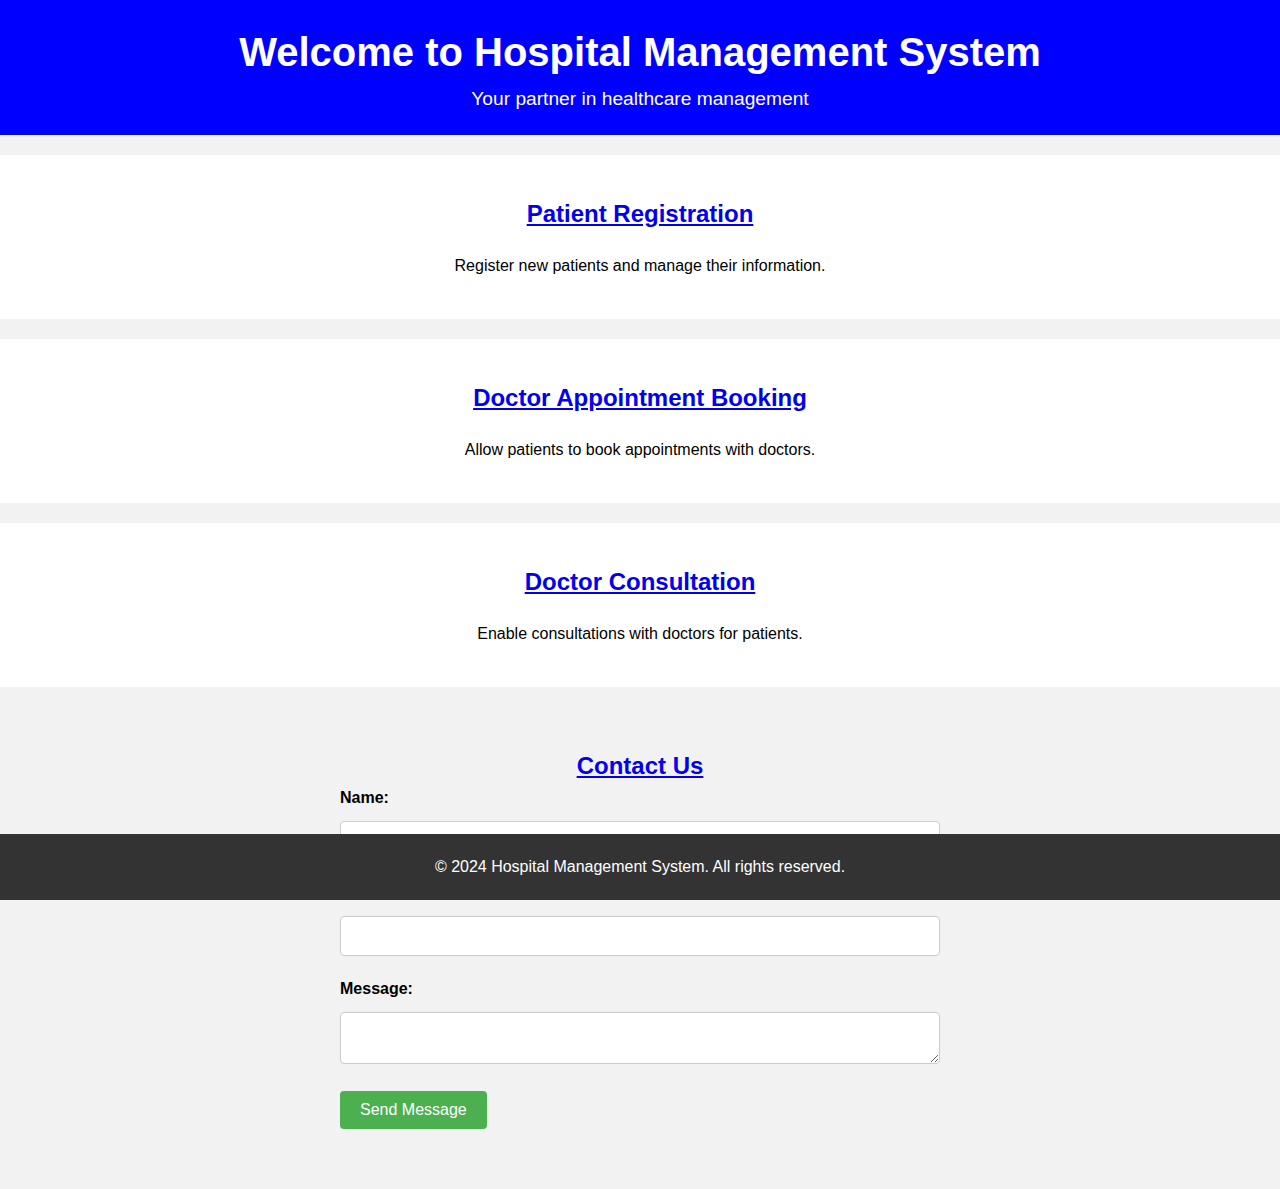
<file: src/main/resources/static/index.html>
<!DOCTYPE html>
<html lang="en">
<head>
    <meta charset="UTF-8">
    <meta name="viewport" content="width=device-width, initial-scale=1.0">
    <title>Hospital Management System</title>
    <link rel="stylesheet" href="styles.css">
</head>
<body>
<header>
    <div class="container">
        <h1>Welcome to Hospital Management System</h1>
        <p>Your partner in healthcare management</p>
    </div>
</header>

<main>
    <section class="feature">
        <div class="container">
            <h2><a href="patient-registration.html">Patient Registration</a></h2>
            <p>Register new patients and manage their information.</p>
        </div>
    </section>

    <section class="feature">
        <div class="container">
            <h2><a href="appointment-booking.html">Doctor Appointment Booking</a></h2>
            <p>Allow patients to book appointments with doctors.</p>
        </div>
    </section>

    <section class="feature">
        <div class="container">
            <h2><a href="doctor-consultation.html">Doctor Consultation</a></h2>
            <p>Enable consultations with doctors for patients.</p>
        </div>
    </section>

    <section class="contact">
        <div class="container">
            <h2><a href="contact-us.html">Contact Us</a></h2>
            <form>
                <label for="name">Name:</label>
                <input type="text" id="name" name="name" required>

                <label for="email">Email:</label>
                <input type="email" id="email" name="email" required>

                <label for="message">Message:</label>
                <textarea id="message" name="message" required></textarea>

                <button type="submit">Send Message</button>
            </form>
        </div>
    </section>
</main>

<footer>
    <div class="container">
        <p>&copy; 2024 Hospital Management System. All rights reserved.</p>
    </div>
</footer>

</body>
</html>
</file>
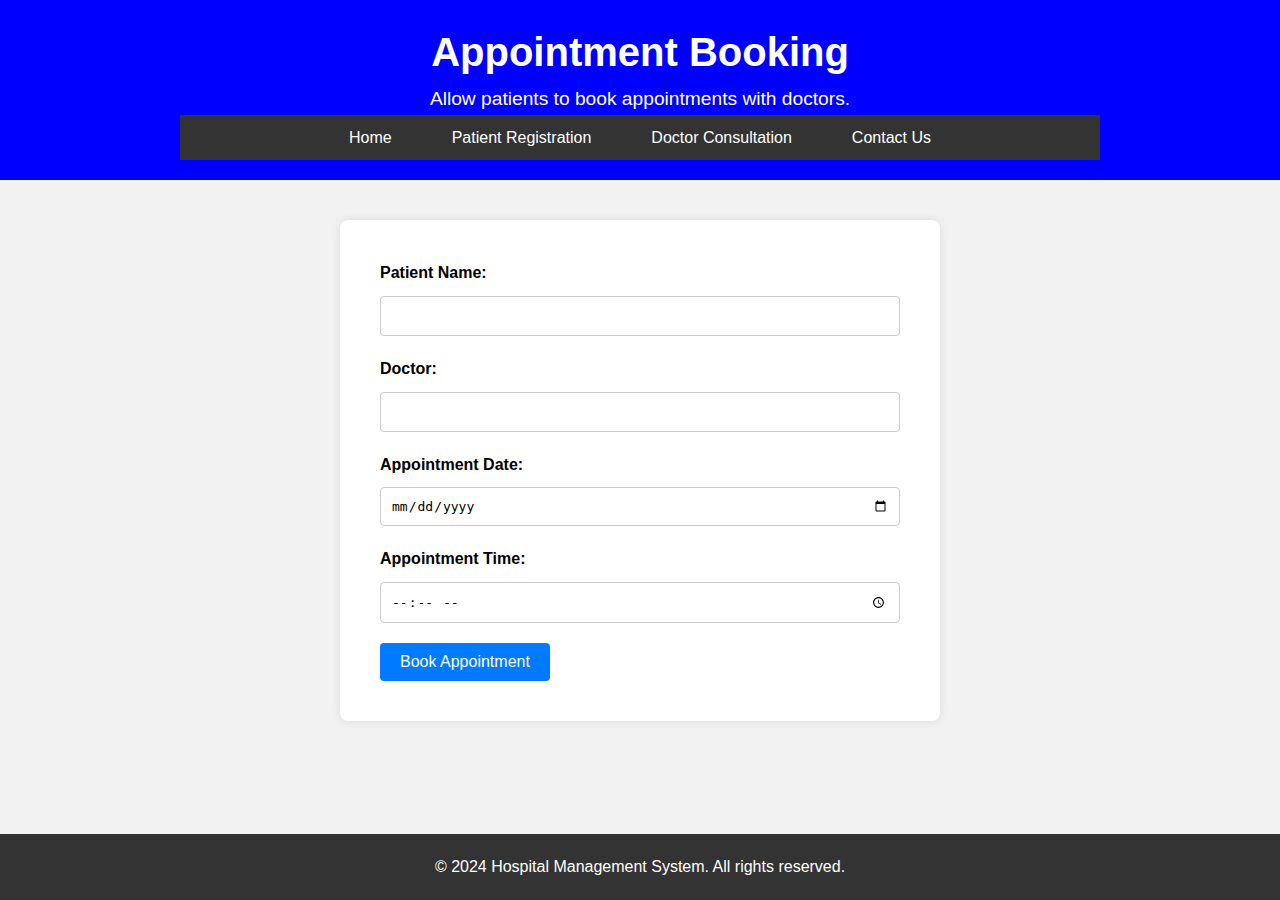
<file: src/main/resources/static/appointment-booking.html>
<!DOCTYPE html>
<html lang="en">
<head>
    <meta charset="UTF-8">
    <meta name="viewport" content="width=device-width, initial-scale=1.0">
    <title>Appointment Booking - Hospital Management System</title>
    <link rel="stylesheet" href="styles.css">
</head>
<body>
<header>
    <div class="container">
        <h1>Appointment Booking</h1>
        <p>Allow patients to book appointments with doctors.</p>
        <nav>
            <ul>
                <li><a href="index.html">Home</a></li>
                <li><a href="patient-registration.html">Patient Registration</a></li>
                <li><a href="doctor-consultation.html">Doctor Consultation</a></li>
                <li><a href="contact-us.html">Contact Us</a></li>
            </ul>
        </nav>
    </div>
</header>

<main>
    <section class="appointment-form">
        <div class="container">
            <form id="appointmentForm">
                <label for="patientName">Patient Name:</label>
                <input type="text" id="patientName" name="patientName" required>

                <label for="doctor">Doctor:</label>
                <input type="text" id="doctor" name="doctor" required>

                <label for="appointmentDate">Appointment Date:</label>
                <input type="date" id="appointmentDate" name="appointmentDate" required>

                <label for="appointmentTime">Appointment Time:</label>
                <input type="time" id="appointmentTime" name="appointmentTime" required>

                <button type="submit">Book Appointment</button>
            </form>
        </div>
    </section>
</main>

<footer>
    <div class="container">
        <p>&copy; 2024 Hospital Management System. All rights reserved.</p>
    </div>
</footer>

<script>
    document.getElementById('appointmentForm').addEventListener('submit', function(event) {
        event.preventDefault(); // Prevent default form submission

        // Example: Get form data
        const formData = new FormData(this);

        // Example: Log form data (you can send it to a backend service here)
        console.log({
            patientName: formData.get('patientName'),
            doctor: formData.get('doctor'),
            appointmentDate: formData.get('appointmentDate'),
            appointmentTime: formData.get('appointmentTime')
        });

        // Example: Display confirmation message
        alert('Appointment booked successfully!');

        // Example: Redirect to another page
        // window.location.href = 'appointment-success.html';
    });
</script>
</body>
</html>
</file>
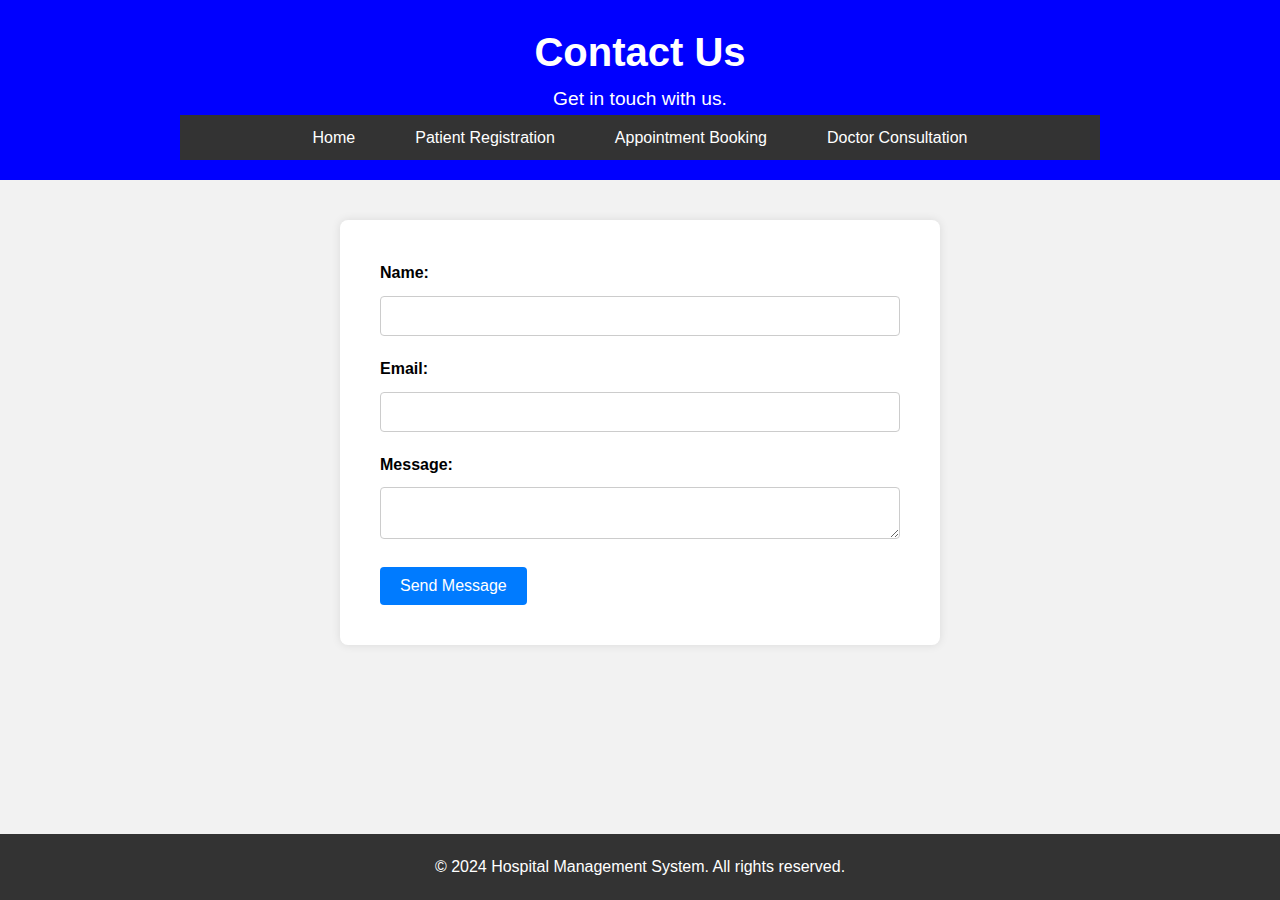
<file: src/main/resources/static/contact-us.html>
<!DOCTYPE html>
<html lang="en">
<head>
    <meta charset="UTF-8">
    <meta name="viewport" content="width=device-width, initial-scale=1.0">
    <title>Contact Us - Hospital Management System</title>
    <link rel="stylesheet" href="styles.css">
</head>
<body>
<header>
    <div class="container">
        <h1>Contact Us</h1>
        <p>Get in touch with us.</p>
        <nav>
            <ul>
                <li><a href="index.html">Home</a></li>
                <li><a href="patient-registration.html">Patient Registration</a></li>
                <li><a href="appointment-booking.html">Appointment Booking</a></li>
                <li><a href="doctor-consultation.html">Doctor Consultation</a></li>
            </ul>
        </nav>
    </div>
</header>

<main>
    <section class="contact-form">
        <div class="container">
            <form id="contactForm">
                <label for="name">Name:</label>
                <input type="text" id="name" name="name" required>

                <label for="email">Email:</label>
                <input type="email" id="email" name="email" required>

                <label for="message">Message:</label>
                <textarea id="message" name="message" required></textarea>

                <button type="submit">Send Message</button>
            </form>
        </div>
    </section>
</main>

<footer>
    <div class="container">
        <p>&copy; 2024 Hospital Management System. All rights reserved.</p>
    </div>
</footer>

<script>
    document.getElementById('contactForm').addEventListener('submit', function(event) {
        event.preventDefault(); // Prevent default form submission

        // Example: Get form data
        const formData = new FormData(this);

        // Example: Log form data (you can send it to a backend service here)
        console.log({
            name: formData.get('name'),
            email: formData.get('email'),
            message: formData.get('message')
        });

        // Example: Display confirmation message
        alert('Message sent successfully!');

        // Example: Redirect to another page
        // window.location.href = 'message-sent.html';
    });
</script>
</body>
</html>
</file>
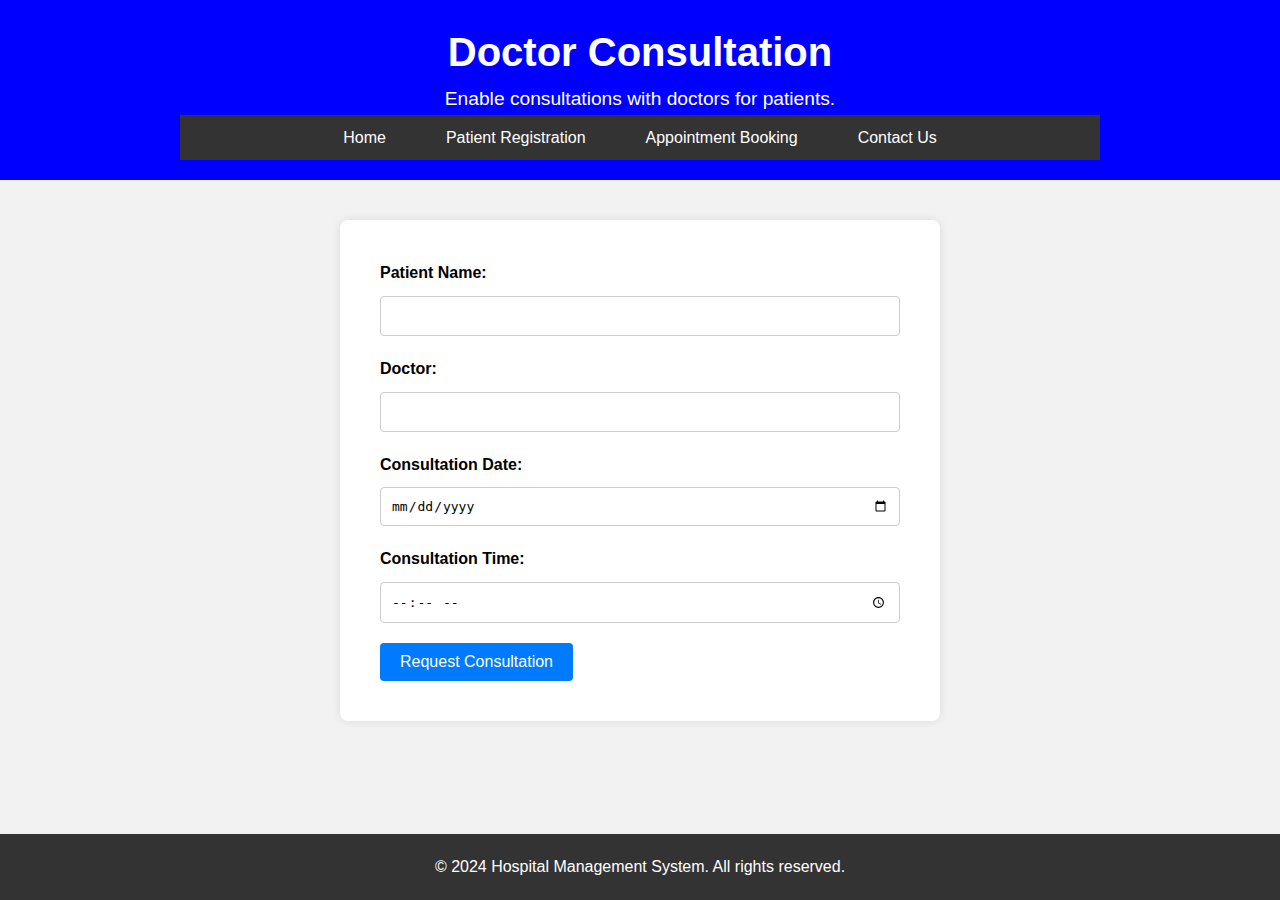
<file: src/main/resources/static/doctor-consultation.html>
<!DOCTYPE html>
<html lang="en">
<head>
    <meta charset="UTF-8">
    <meta name="viewport" content="width=device-width, initial-scale=1.0">
    <title>Doctor Consultation - Hospital Management System</title>
    <link rel="stylesheet" href="styles.css">
</head>
<body>
<header>
    <div class="container">
        <h1>Doctor Consultation</h1>
        <p>Enable consultations with doctors for patients.</p>
        <nav>
            <ul>
                <li><a href="index.html">Home</a></li>
                <li><a href="patient-registration.html">Patient Registration</a></li>
                <li><a href="appointment-booking.html">Appointment Booking</a></li>
                <li><a href="contact-us.html">Contact Us</a></li>
            </ul>
        </nav>
    </div>
</header>

<main>
    <section class="consultation-form">
        <div class="container">
            <form id="consultationForm">
                <label for="patientName">Patient Name:</label>
                <input type="text" id="patientName" name="patientName" required>

                <label for="doctor">Doctor:</label>
                <input type="text" id="doctor" name="doctor" required>

                <label for="consultationDate">Consultation Date:</label>
                <input type="date" id="consultationDate" name="consultationDate" required>

                <label for="consultationTime">Consultation Time:</label>
                <input type="time" id="consultationTime" name="consultationTime" required>

                <button type="submit">Request Consultation</button>
            </form>
        </div>
    </section>
</main>

<footer>
    <div class="container">
        <p>&copy; 2024 Hospital Management System. All rights reserved.</p>
    </div>
</footer>

<script>
    document.getElementById('consultationForm').addEventListener('submit', function(event) {
        event.preventDefault(); // Prevent default form submission

        // Example: Get form data
        const formData = new FormData(this);

        // Example: Log form data (you can send it to a backend service here)
        console.log({
            patientName: formData.get('patientName'),
            doctor: formData.get('doctor'),
            consultationDate: formData.get('consultationDate'),
            consultationTime: formData.get('consultationTime')
        });

        // Example: Display confirmation message
        alert('Consultation requested successfully!');

        // Example: Redirect to another page
        // window.location.href = 'consultation-requested.html';
    });
</script>
</body>
</html>
</file>
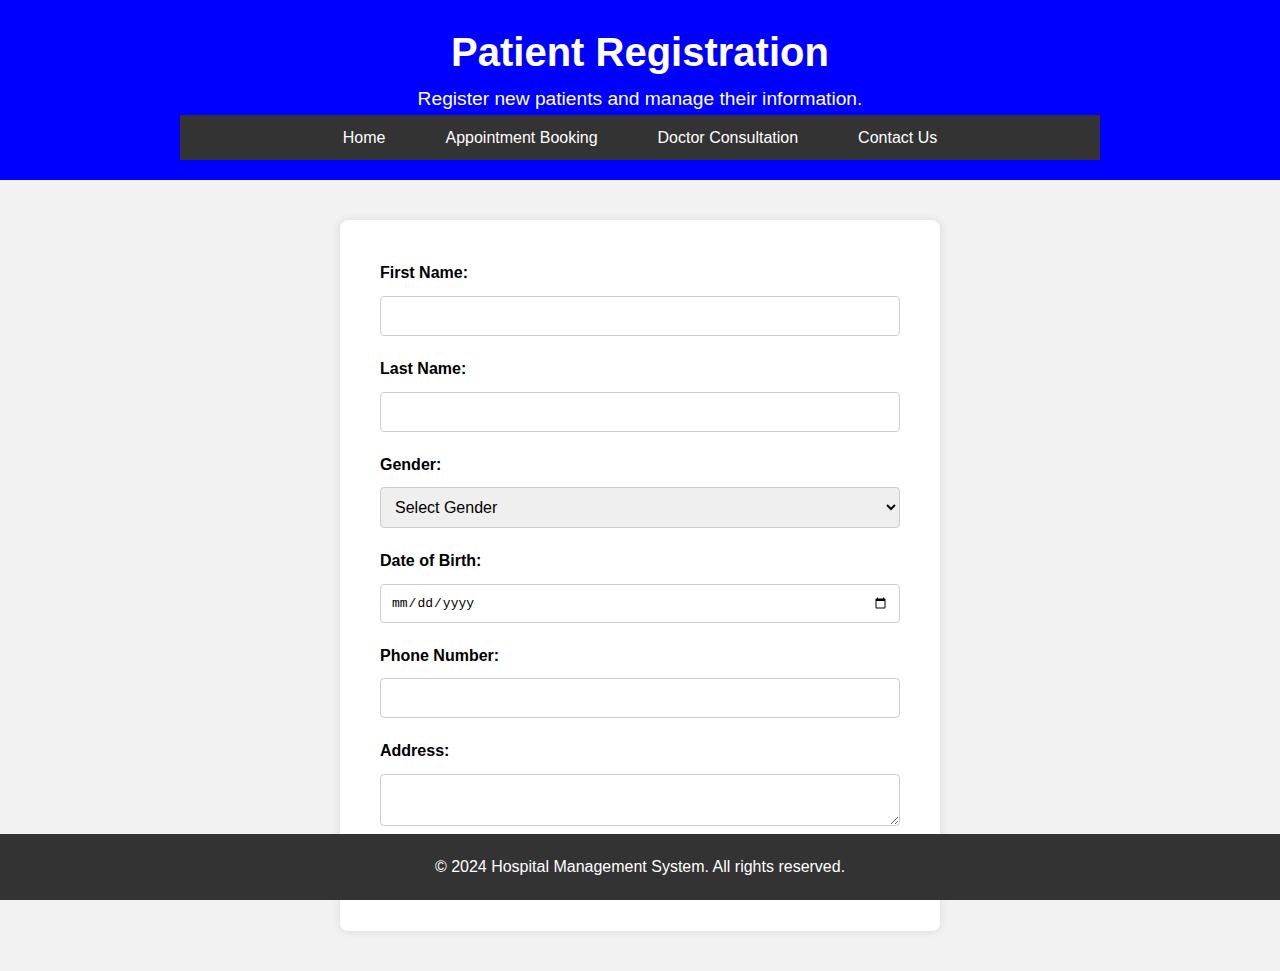
<file: src/main/resources/static/patient-registration.html>
<!DOCTYPE html>
<html lang="en">
<head>
    <meta charset="UTF-8">
    <meta name="viewport" content="width=device-width, initial-scale=1.0">
    <title>Patient Registration - Hospital Management System</title>
    <link rel="stylesheet" href="styles.css">
</head>
<body>
<header>
    <div class="container">
        <h1>Patient Registration</h1>
        <p>Register new patients and manage their information.</p>
        <nav>
            <ul>
                <li><a href="index.html">Home</a></li>
                <li><a href="appointment-booking.html">Appointment Booking</a></li>
                <li><a href="doctor-consultation.html">Doctor Consultation</a></li>
                <li><a href="contact-us.html">Contact Us</a></li>
            </ul>
        </nav>
    </div>
</header>

<main>
    <section class="registration-form">
        <div class="container">
            <form id="patientForm">
                <label for="firstName">First Name:</label>
                <input type="text" id="firstName" name="firstName" required>

                <label for="lastName">Last Name:</label>
                <input type="text" id="lastName" name="lastName" required>

                <label for="gender">Gender:</label>
                <select id="gender" name="gender" required>
                    <option value="">Select Gender</option>
                    <option value="male">Male</option>
                    <option value="female">Female</option>
                    <option value="other">Other</option>
                </select>

                <label for="dob">Date of Birth:</label>
                <input type="date" id="dob" name="dob" required>

                <label for="phone">Phone Number:</label>
                <input type="tel" id="phone" name="phone" required>

                <label for="address">Address:</label>
                <textarea id="address" name="address" required></textarea>

                <button type="submit">Register</button>
            </form>
        </div>
    </section>
</main>

<footer>
    <div class="container">
        <p>&copy; 2024 Hospital Management System. All rights reserved.</p>
    </div>
</footer>

<script>
    document.getElementById('patientForm').addEventListener('submit', function(event) {
        event.preventDefault(); // Prevent default form submission

        // You can perform form validation here if needed

        // Example: Get form data
        const formData = new FormData(this);

        // Example: Log form data (you can send it to a backend service here)
        console.log({
            firstName: formData.get('firstName'),
            lastName: formData.get('lastName'),
            gender: formData.get('gender'),
            dob: formData.get('dob'),
            phone: formData.get('phone'),
            address: formData.get('address')
        });

        // Example: Display confirmation message
        alert('Patient registered successfully!');

        // Example: Redirect to another page
        // window.location.href = 'registration-success.html';
    });
</script>
</body>
</html>
</file>
<file: src/main/resources/static/styles.css>
/* General Styles */
* {
    margin: 0;
    padding: 0;
    box-sizing: border-box;
}

body {
    font-family: Arial, sans-serif;
    line-height: 1.6;
    background-color: #f2f2f2; /* Fallback color */
    background-size: cover;
    background-position: center;
    display: flex;
    flex-direction: column;
    min-height: 100vh;
}

.container {
    max-width: 960px;
    margin: 0 auto;
    padding: 0 20px;
}

/* Header Styles */
header {
    background-color: #0000FF; /* Dark blue */
    color: white;
    padding: 20px 0;
    text-align: center;
}

header h1 {
    font-size: 2.5em;
}

header p {
    font-size: 1.2em;
}

nav {
    background-color: #333; /* Dark gray */
    color: white;
    padding: 10px 0;
    text-align: center;
}

nav ul {
    list-style: none;
    display: flex;
    justify-content: center;
    gap: 20px; /* Space between items */
}

nav ul li {
    display: inline;
}

nav ul li a {
    color: white;
    text-decoration: none;
    padding: 10px 20px;
    border-radius: 4px;
    transition: background-color 0.3s ease;
}

nav ul li a:hover {
    background-color: #555; /* Lighter gray */
}

/* Main Styles */
main {
    flex: 1;
    padding: 20px 0;
}

.feature {
    background-color: #fff; /* White */
    padding: 40px 0;
    text-align: center;
    margin-bottom: 20px;
}

.feature h2 {
    margin-bottom: 20px;
}

.contact {
    background-color: #f2f2f2; /* Light gray */
    padding: 40px 0;
    text-align: center;
}

.contact form {
    max-width: 600px;
    margin: 0 auto;
    text-align: left;
}

.contact form label {
    display: block;
    margin-bottom: 10px;
}

.contact form input,
.contact form textarea {
    width: 100%;
    padding: 10px;
    margin-bottom: 20px;
    border: 1px solid #ccc;
    border-radius: 4px;
    font-size: 1em;
}

.contact form button {
    background-color: #4CAF50; /* Green */
    color: white;
    border: none;
    padding: 10px 20px;
    cursor: pointer;
    font-size: 1em;
}

.contact form button:hover {
    background-color: #45a049; /* Darker green on hover */
}

/* Footer Styles */
footer {
    background-color: #333; /* Dark gray */
    color: #fff;
    text-align: center;
    padding: 20px 0;
    width: 100%;
    position: fixed;
    bottom: 0;
}

/* Registration Form Styles */
.registration-form {
    background-color: #fff; /* White */
    padding: 40px 20px;
    box-shadow: 0 0 10px rgba(0, 0, 0, 0.1);
    border-radius: 8px;
    max-width: 600px;
    margin: 20px auto;
    text-align: left;
}

.registration-form form label {
    display: block;
    margin-bottom: 10px;
    font-weight: bold;
}

.registration-form form input,
.registration-form form select,
.registration-form form textarea {
    width: 100%;
    padding: 10px;
    margin-bottom: 20px;
    border: 1px solid #ccc;
    border-radius: 4px;
    font-size: 1em;
}

.registration-form form button {
    background-color: #007bff; /* Blue */
    color: white;
    border: none;
    padding: 10px 20px;
    border-radius: 4px;
    cursor: pointer;
    font-size: 1em;
}

.registration-form form button:hover {
    background-color: #0056b3; /* Darker blue */
}


.appointment-form,
.consultation-form,
.contact-form {
    background-color: #fff; /* White */
    padding: 40px 20px;
    margin-bottom: 20px;
    border-radius: 8px;
    box-shadow: 0 0 10px rgba(0, 0, 0, 0.1);
}
/* Common Form Styles */
.appointment-form,
.consultation-form,
.contact-form {
    background-color: #fff; /* White */
    padding: 40px 20px;
    box-shadow: 0 0 10px rgba(0, 0, 0, 0.1);
    border-radius: 8px;
    max-width: 600px;
    margin: 20px auto;
    text-align: left;
}

form label {
    display: block;
    margin-bottom: 10px;
    font-weight: bold;
}

form input,
form select,
form textarea {
    width: 100%;
    padding: 10px;
    margin-bottom: 20px;
    border: 1px solid #ccc;
    border-radius: 4px;
    font-size: 1em;
}

form button {
    background-color: #007bff; /* Blue */
    color: white;
    border: none;
    padding: 10px 20px;
    border-radius: 4px;
    cursor: pointer;
    font-size: 1em;
}

form button:hover {
    background-color: #0056b3; /* Darker blue */
}

/* Specific Form Headings */
.appointment-form h2,
.consultation-form h2,
.contact-form h2 {
    margin-bottom: 20px;
    color: #0000FF; /* Dark blue */
}

footer {
    background-color: #333; /* Dark gray */
    color: #fff;
    text-align: center;
    padding: 20px 0;
    width: 100%;
    position: fixed;
    bottom: 0;
}
</file>
